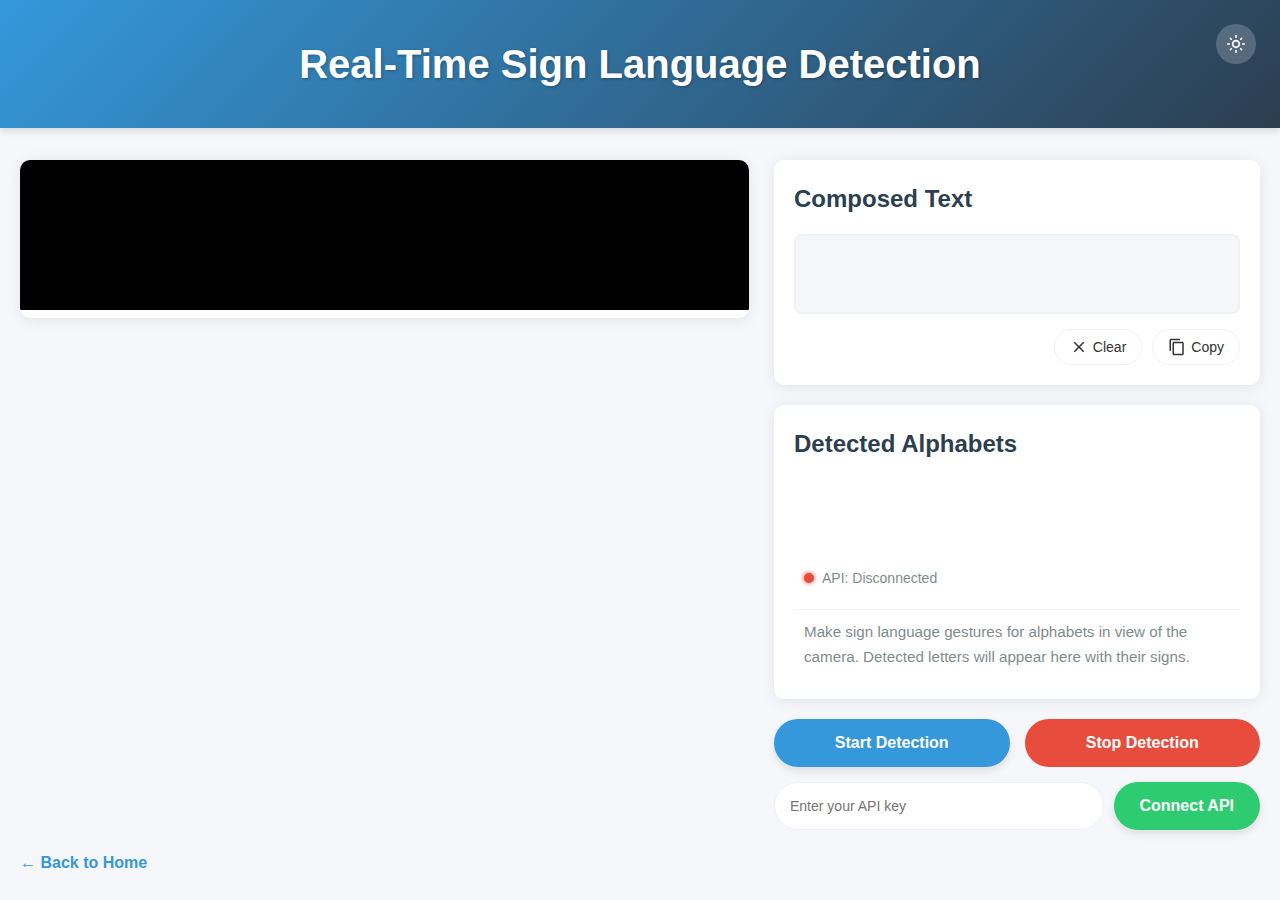
<file: static/detection.html>
<!DOCTYPE html>
<html lang="en">
<head>
    <meta charset="UTF-8">
    <meta name="viewport" content="width=device-width, initial-scale=1.0">
    <title>Sign Language Detection</title>
    <link rel="stylesheet" href="styles.css">
    <script src="api.js"></script>
</head>
<body>
    <header>
        <h1>Real-Time Sign Language Detection</h1>
        <button id="theme-toggle" class="theme-toggle" aria-label="Toggle dark mode">
            <svg id="sun-icon" xmlns="http://www.w3.org/2000/svg" viewBox="0 0 24 24">
                <path d="M12 9c1.65 0 3 1.35 3 3s-1.35 3-3 3-3-1.35-3-3 1.35-3 3-3m0-2c-2.76 0-5 2.24-5 5s2.24 5 5 5 5-2.24 5-5-2.24-5-5-5zM2 13h2c.55 0 1-.45 1-1s-.45-1-1-1H2c-.55 0-1 .45-1 1s.45 1 1 1zm18 0h2c.55 0 1-.45 1-1s-.45-1-1-1h-2c-.55 0-1 .45-1 1s.45 1 1 1zM11 2v2c0 .55.45 1 1 1s1-.45 1-1V2c0-.55-.45-1-1-1s-1 .45-1 1zm0 18v2c0 .55.45 1 1 1s1-.45 1-1v-2c0-.55-.45-1-1-1s-1 .45-1 1zM5.99 4.58c-.39-.39-1.03-.39-1.41 0-.39.39-.39 1.03 0 1.41l1.06 1.06c.39.39 1.03.39 1.41 0s.39-1.03 0-1.41L5.99 4.58zm12.37 12.37c-.39-.39-1.03-.39-1.41 0-.39.39-.39 1.03 0 1.41l1.06 1.06c.39.39 1.03.39 1.41 0 .39-.39.39-1.03 0-1.41l-1.06-1.06zm1.06-10.96c.39-.39.39-1.03 0-1.41-.39-.39-1.03-.39-1.41 0l-1.06 1.06c-.39.39-.39 1.03 0 1.41s1.03.39 1.41 0l1.06-1.06zM7.05 18.36c.39-.39.39-1.03 0-1.41-.39-.39-1.03-.39-1.41 0l-1.06 1.06c-.39.39-.39 1.03 0 1.41s1.03.39 1.41 0l1.06-1.06z"/>
            </svg>
            <svg id="moon-icon" xmlns="http://www.w3.org/2000/svg" viewBox="0 0 24 24" style="display:none;">
                <path d="M12 3c-4.97 0-9 4.03-9 9s4.03 9 9 9 9-4.03 9-9c0-.46-.04-.92-.1-1.36-.98 1.37-2.58 2.26-4.4 2.26-2.98 0-5.4-2.42-5.4-5.4 0-1.81.89-3.42 2.26-4.4-.44-.06-.9-.1-1.36-.1z"/>
            </svg>
        </button>
    </header>
    
    <div class="detection-container">
        <div class="video-container">
            <video id="video" autoplay muted playsinline></video>
            <div id="error-message" class="error-message"></div>
            <div class="loading-overlay" id="loading-overlay">
                <div class="spinner"></div>
            </div>
            <div id="live-detection" class="live-detection"></div>
        </div>
        
        <div class="output-container">
            <div class="text-composition-area">
                <h2>Composed Text</h2>
                <div id="text-display" class="text-display" contenteditable="true" spellcheck="false"></div>
                <div class="text-controls">
                    <button id="clear-text-btn" class="text-control-btn">
                        <svg xmlns="http://www.w3.org/2000/svg" viewBox="0 0 24 24">
                            <path d="M19 6.41L17.59 5 12 10.59 6.41 5 5 6.41 10.59 12 5 17.59 6.41 19 12 13.41 17.59 19 19 17.59 13.41 12z"/>
                        </svg>
                        Clear
                    </button>
                    <button id="copy-text-btn" class="text-control-btn">
                        <svg xmlns="http://www.w3.org/2000/svg" viewBox="0 0 24 24">
                            <path d="M16 1H4c-1.1 0-2 .9-2 2v14h2V3h12V1zm3 4H8c-1.1 0-2 .9-2 2v14c0 1.1.9 2 2 2h11c1.1 0 2-.9 2-2V7c0-1.1-.9-2-2-2zm0 16H8V7h11v14z"/>
                        </svg>
                        Copy
                    </button>
                </div>
            </div>
            
            <div class="output-box">
                <h2>Detected Alphabets</h2>
                <div id="detection-output"></div>
                <div class="api-status" id="api-status">
                    <span class="status-dot disconnected" id="status-dot"></span>
                    <span id="status-text">API: Disconnected</span>
                </div>
                <div class="instructions-text">
                    <p>Make sign language gestures for alphabets in view of the camera. Detected letters will appear here with their signs.</p>
                </div>
            </div>
            
            <div class="controls">
                <button id="start-btn" class="button">Start Detection</button>
                <button id="stop-btn" class="button stop" disabled>Stop Detection</button>
            </div>
            
            <div class="api-key-section">
                <input type="text" id="api-key-input" placeholder="Enter your API key" class="api-key-input">
                <button id="connect-api-btn" class="button connect">Connect API</button>
            </div>
        </div>
    </div>
    
    <a href="index.html" class="back-link">← Back to Home</a>
    
    <script>
        // DOM elements
        const video = document.getElementById('video');
        const detectionOutput = document.getElementById('detection-output');
        const startBtn = document.getElementById('start-btn');
        const stopBtn = document.getElementById('stop-btn');
        const errorMessage = document.getElementById('error-message');
        const loadingOverlay = document.getElementById('loading-overlay');
        const themeToggle = document.getElementById('theme-toggle');
        const sunIcon = document.getElementById('sun-icon');
        const moonIcon = document.getElementById('moon-icon');
        const apiKeyInput = document.getElementById('api-key-input');
        const connectApiBtn = document.getElementById('connect-api-btn');
        const statusDot = document.getElementById('status-dot');
        const statusText = document.getElementById('status-text');
        const textDisplay = document.getElementById('text-display');
        const clearTextBtn = document.getElementById('clear-text-btn');
        const copyTextBtn = document.getElementById('copy-text-btn');
        const liveDetection = document.getElementById('live-detection');
        
        // Theme functionality
        // Check for saved theme preference or use preferred color scheme
        const savedTheme = localStorage.getItem('theme');
        
        if (savedTheme === 'dark' || (!savedTheme && window.matchMedia('(prefers-color-scheme: dark)').matches)) {
            document.body.classList.add('dark-mode');
            sunIcon.style.display = 'none';
            moonIcon.style.display = 'block';
        }
        
        // Toggle theme function
        themeToggle.addEventListener('click', () => {
            document.body.classList.toggle('dark-mode');
            
            // Update icons
            if (document.body.classList.contains('dark-mode')) {
                sunIcon.style.display = 'none';
                moonIcon.style.display = 'block';
                localStorage.setItem('theme', 'dark');
            } else {
                sunIcon.style.display = 'block';
                moonIcon.style.display = 'none';
                localStorage.setItem('theme', 'light');
            }
        });
        
        // Alphabet letters and special commands for reference
        const alphabets = [
            { letter: 'A', imagePath: 'images/signs/A.png' },
            { letter: 'B', imagePath: 'images/signs/B.png' },
            { letter: 'C', imagePath: 'images/signs/C.png' },
            { letter: 'D', imagePath: 'images/signs/D.png' },
            { letter: 'E', imagePath: 'images/signs/E.png' },
            { letter: 'F', imagePath: 'images/signs/F.png' },
            { letter: 'G', imagePath: 'images/signs/G.png' },
            { letter: 'H', imagePath: 'images/signs/H.png' },
            { letter: 'I', imagePath: 'images/signs/I.png' },
            { letter: 'J', imagePath: 'images/signs/J.png' },
            { letter: 'K', imagePath: 'images/signs/K.png' },
            { letter: 'L', imagePath: 'images/signs/L.png' },
            { letter: 'M', imagePath: 'images/signs/M.png' },
            { letter: 'N', imagePath: 'images/signs/N.png' },
            { letter: 'O', imagePath: 'images/signs/O.png' },
            { letter: 'P', imagePath: 'images/signs/P.png' },
            { letter: 'Q', imagePath: 'images/signs/Q.png' },
            { letter: 'R', imagePath: 'images/signs/R.png' },
            { letter: 'S', imagePath: 'images/signs/S.png' },
            { letter: 'T', imagePath: 'images/signs/T.png' },
            { letter: 'U', imagePath: 'images/signs/U.png' },
            { letter: 'V', imagePath: 'images/signs/V.png' },
            { letter: 'W', imagePath: 'images/signs/W.png' },
            { letter: 'X', imagePath: 'images/signs/X.png' },
            { letter: 'Y', imagePath: 'images/signs/Y.png' },
            { letter: 'Z', imagePath: 'images/signs/Z.png' }
        ];
        
        // Special commands
        const specialCommands = [
            { 
                letter: 'SPACE', 
                imagePath: 'images/signs/space.png',
                class: 'space',
                icon: '<svg xmlns="http://www.w3.org/2000/svg" viewBox="0 0 24 24"><path d="M18 9v4H6V9H4v6h16V9z"/></svg>'
            },
            { 
                letter: 'DELETE', 
                imagePath: 'images/signs/delete.png',
                class: 'delete',
                icon: '<svg xmlns="http://www.w3.org/2000/svg" viewBox="0 0 24 24"><path d="M22 3H7c-.69 0-1.23.35-1.59.88L0 12l5.41 8.11c.36.53.9.89 1.59.89h15c1.1 0 2-.9 2-2V5c0-1.1-.9-2-2-2zm0 16H7.07L2.4 12l4.66-7H22v14zm-11.59-2L14 13.41 17.59 17 19 15.59 15.41 12 19 8.41 17.59 7 14 10.59 10.41 7 9 8.41 12.59 12 9 15.59z"/></svg>'
            }
        ];
        
        // All possible signs
        const allPossibleSigns = [...alphabets, ...specialCommands];
        
        // Create a lookup map for quick access to sign data
        const signDataMap = {};
        allPossibleSigns.forEach(sign => {
            signDataMap[sign.letter] = sign;
        });
        
        let stream;
        let useApiDetection = false;
        
        // Text composition functionality
        textDisplay.addEventListener('focus', () => {
            // When text area gets focus, show a blinking cursor
            if (!textDisplay.innerHTML) {
                textDisplay.innerHTML = '<span class="cursor-blink"></span>';
            }
        });
        
        textDisplay.addEventListener('blur', () => {
            // Remove empty cursor when losing focus
            if (textDisplay.innerHTML === '<span class="cursor-blink"></span>') {
                textDisplay.innerHTML = '';
            }
        });
        
        clearTextBtn.addEventListener('click', () => {
            textDisplay.innerHTML = '';
            textDisplay.classList.add('clear-animation');
            
            // Remove the animation class after it completes
            setTimeout(() => {
                textDisplay.classList.remove('clear-animation');
            }, 500);
        });
        
        copyTextBtn.addEventListener('click', () => {
            // Get text without HTML elements
            const textToCopy = textDisplay.innerText || textDisplay.textContent;
            
            // Use the clipboard API to copy text
            navigator.clipboard.writeText(textToCopy).then(() => {
                // Show copied feedback
                const originalText = copyTextBtn.innerHTML;
                copyTextBtn.innerHTML = '<svg xmlns="http://www.w3.org/2000/svg" viewBox="0 0 24 24"><path d="M9 16.17L4.83 12l-1.42 1.41L9 19 21 7l-1.41-1.41z"/></svg> Copied!';
                copyTextBtn.classList.add('copied');
                
                // Restore original text after 2 seconds
                setTimeout(() => {
                    copyTextBtn.innerHTML = originalText;
                    copyTextBtn.classList.remove('copied');
                }, 2000);
            }).catch(err => {
                console.error('Could not copy text: ', err);
                showError('Failed to copy text to clipboard');
            });
        });
        
        // Add text to the composition based on detected sign
        function addToTextComposition(sign) {
            if (!textDisplay.innerHTML) {
                textDisplay.innerHTML = '';
            }
            
            // Handle special commands
            if (sign === 'SPACE') {
                textDisplay.innerHTML += ' ';
            } else if (sign === 'DELETE') {
                // Remove the last character
                const currentText = textDisplay.innerHTML;
                textDisplay.innerHTML = currentText.substring(0, currentText.length - 1);
            } else {
                // Add the letter with a typing animation
                const letterSpan = document.createElement('span');
                letterSpan.textContent = sign;
                letterSpan.classList.add('typed-letter');
                textDisplay.appendChild(letterSpan);
                
                // Scroll to the end if necessary
                textDisplay.scrollLeft = textDisplay.scrollWidth;
            }
        }
        
        // Show live detection feedback
        function showLiveDetection(sign, confidence = null) {
            const signData = signDataMap[sign.toUpperCase()];
            
            if (!signData) return;
            
            // Create live detection element
            liveDetection.innerHTML = '';
            liveDetection.style.display = 'flex';
            
            const container = document.createElement('div');
            container.className = 'live-detection-content';
            
            // Add image
            const img = document.createElement('img');
            img.src = signData.imagePath;
            img.alt = `Sign for ${sign}`;
            container.appendChild(img);
            
            // Add text
            const textElement = document.createElement('div');
            textElement.className = 'live-detection-text';
            
            if (signData.class) {
                // Special command
                textElement.innerHTML = `${signData.icon} ${signData.letter}`;
            } else {
                textElement.textContent = signData.letter;
            }
            container.appendChild(textElement);
            
            // Add confidence meter if available
            if (confidence !== null) {
                const confidenceContainer = document.createElement('div');
                confidenceContainer.className = 'confidence-container';
                
                const confidenceBar = document.createElement('div');
                confidenceBar.className = 'confidence-bar';
                
                const confidenceFill = document.createElement('div');
                confidenceFill.className = 'confidence-fill';
                confidenceFill.style.width = `${confidence * 100}%`;
                
                // Determine color based on confidence
                if (confidence > 0.8) {
                    confidenceFill.style.backgroundColor = 'var(--space-color)';
                } else if (confidence > 0.6) {
                    confidenceFill.style.backgroundColor = '#f39c12';
                } else {
                    confidenceFill.style.backgroundColor = 'var(--delete-color)';
                }
                
                const confidenceText = document.createElement('span');
                confidenceText.textContent = `${Math.round(confidence * 100)}%`;
                
                confidenceBar.appendChild(confidenceFill);
                confidenceContainer.appendChild(confidenceBar);
                confidenceContainer.appendChild(confidenceText);
                container.appendChild(confidenceContainer);
            }
            
            liveDetection.appendChild(container);
            
            // Animate appearance
            liveDetection.classList.add('appear');
            
            // Hide after 3 seconds
            setTimeout(() => {
                liveDetection.classList.remove('appear');
                setTimeout(() => {
                    liveDetection.style.display = 'none';
                }, 300);
            }, 2000);
        }
        
        // API connection handling
        connectApiBtn.addEventListener('click', async () => {
            const apiKey = apiKeyInput.value.trim();
            
            if (!apiKey) {
                showError('Please enter an API key');
                return;
            }
            
            loadingOverlay.style.display = 'flex';
            
            try {
                const connected = await signLanguageAPI.initialize(apiKey);
                
                if (connected) {
                    updateApiStatus(true);
                    useApiDetection = true;
                    apiKeyInput.disabled = true;
                    connectApiBtn.disabled = true;
                    localStorage.setItem('signLanguageApiKey', apiKey);
                } else {
                    updateApiStatus(false);
                    showError('Failed to connect to API service');
                }
            } catch (error) {
                console.error('API connection error:', error);
                showError('API connection error: ' + error.message);
                updateApiStatus(false);
            } finally {
                loadingOverlay.style.display = 'none';
            }
        });
        
        // Check for saved API key
        const savedApiKey = localStorage.getItem('signLanguageApiKey');
        if (savedApiKey) {
            apiKeyInput.value = savedApiKey;
        }
        
        // Update API status indicator
        function updateApiStatus(connected) {
            statusDot.className = connected ? 'status-dot connected' : 'status-dot disconnected';
            statusText.textContent = connected ? 'API: Connected' : 'API: Disconnected';
        }
        
        // Show error message
        function showError(message) {
            errorMessage.textContent = message;
            errorMessage.style.display = 'block';
            
            // Hide after 5 seconds
            setTimeout(() => {
                errorMessage.style.display = 'none';
            }, 5000);
        }
        
        // Start the webcam and detection
        startBtn.addEventListener('click', async () => {
            try {
                errorMessage.style.display = 'none';
                loadingOverlay.style.display = 'flex';
                
                // Request webcam access
                stream = await navigator.mediaDevices.getUserMedia({ 
                    video: { facingMode: 'user' } 
                });
                
                video.srcObject = stream;
                
                // Wait for video to be ready
                video.onloadedmetadata = async () => {
                    // Enable/disable appropriate buttons
                    startBtn.disabled = true;
                    stopBtn.disabled = false;
                    
                    // Start detection
                    if (useApiDetection) {
                        // Use real API for detection
                        try {
                            await signLanguageAPI.startSession();
                            
                            // Process video frames
                            signLanguageAPI.startContinuousDetection(video, handleDetectionResult, 300);
                            
                            loadingOverlay.style.display = 'none';
                        } catch (error) {
                            console.error('Detection start error:', error);
                            showError('Failed to start detection: ' + error.message);
                            loadingOverlay.style.display = 'none';
                            stopDetection();
                        }
                    } else {
                        // Use simulated detection if API is not connected
                        loadingOverlay.style.display = 'none';
                        startSimulatedDetection();
                    }
                };
                
            } catch (err) {
                console.error('Error accessing camera:', err);
                errorMessage.textContent = 'Unable to access camera. Please ensure you have a webcam connected and have granted permission.';
                errorMessage.style.display = 'block';
                loadingOverlay.style.display = 'none';
            }
        });
        
        // Handle detection result from API
        function handleDetectionResult(result) {
            if (result.error) {
                console.error('Detection error:', result.error);
                return;
            }
            
            // Add each detected sign to the output
            if (result.detected && result.detected.length > 0) {
                result.detected.forEach(detectedSign => {
                    // Get the letter and confidence
                    const { sign, confidence } = detectedSign;
                    
                    // Show live detection with confidence
                    showLiveDetection(sign, confidence);
                    
                    // Add to text composition
                    addToTextComposition(sign);
                    
                    // Create detection item element
                    addDetectedSignToOutput(sign, confidence);
                });
            }
        }
        
        // Add detected sign to output
        function addDetectedSignToOutput(sign, confidence = null) {
            // Get sign data (could be a letter or special command)
            const signData = signDataMap[sign.toUpperCase()];
            
            if (!signData) {
                console.warn(`Unknown sign: ${sign}`);
                return;
            }
            
            // Create detection item
            const detectionItem = document.createElement('div');
            detectionItem.className = 'detection-item';
            
            // Create appropriate content based on whether it's a letter or special command
            if (signData.class) {
                // Special command (space or delete)
                const specialButtonContainer = document.createElement('div');
                specialButtonContainer.className = `control-button ${signData.class}`;
                specialButtonContainer.style.margin = '0 auto';
                specialButtonContainer.innerHTML = `${signData.icon} ${signData.letter}`;
                
                // Add click action for interactive feedback
                specialButtonContainer.addEventListener('click', () => {
                    addToTextComposition(signData.letter);
                    specialButtonContainer.classList.add('active');
                    setTimeout(() => {
                        specialButtonContainer.classList.remove('active');
                    }, 300);
                });
                
                // Add special button to detection item
                detectionItem.appendChild(specialButtonContainer);
            } else {
                // Regular letter
                const letterContainer = document.createElement('div');
                letterContainer.className = 'letter-container';
                
                // Create and add text
                const textSpan = document.createElement('span');
                textSpan.className = 'detection-text';
                textSpan.textContent = signData.letter;
                letterContainer.appendChild(textSpan);
                
                // Create and add image
                const img = document.createElement('img');
                img.src = signData.imagePath;
                img.alt = `Sign for letter ${signData.letter}`;
                img.className = 'letter-sign';
                letterContainer.appendChild(img);
                
                // Add click action for interactive feedback
                letterContainer.addEventListener('click', () => {
                    addToTextComposition(signData.letter);
                    letterContainer.classList.add('active');
                    setTimeout(() => {
                        letterContainer.classList.remove('active');
                    }, 300);
                });
                
                // Add letter container to detection item
                detectionItem.appendChild(letterContainer);
            }
            
            // Add confidence indicator if available
            if (confidence !== null) {
                const confidenceIndicator = document.createElement('div');
                confidenceIndicator.className = 'confidence-indicator';
                
                // Calculate color based on confidence level
                let confidenceColor;
                if (confidence > 0.8) {
                    confidenceColor = 'var(--space-color)';
                } else if (confidence > 0.6) {
                    confidenceColor = '#f39c12';
                } else {
                    confidenceColor = 'var(--delete-color)';
                }
                
                confidenceIndicator.innerHTML = `
                    <div class="confidence-bar">
                        <div class="confidence-fill" style="width: ${confidence * 100}%; background-color: ${confidenceColor}"></div>
                    </div>
                    <span class="confidence-text">${Math.round(confidence * 100)}%</span>
                `;
                
                detectionItem.appendChild(confidenceIndicator);
            }
            
            // Add item to output
            detectionOutput.prepend(detectionItem);
            
            // Add a subtle animation to the new item
            setTimeout(() => {
                detectionItem.classList.add('active');
            }, 10);
            
            // Limit the number of displayed items to keep the UI clean
            if (detectionOutput.children.length > 10) {
                detectionOutput.removeChild(detectionOutput.lastChild);
            }
        }
        
        // Simulated detection function (fallback when API is not used)
        let simulationInterval;
        function startSimulatedDetection() {
            // This interval simulates AI model detection by showing random signs every 2 seconds
            simulationInterval = setInterval(() => {
                // In a real implementation, this would be replaced with actual AI model inference
                const randomSign = allPossibleSigns[Math.floor(Math.random() * allPossibleSigns.length)];
                const randomConfidence = Math.random() * 0.4 + 0.6; // Random confidence between 0.6 and 1.0
                
                // Show live detection feedback
                showLiveDetection(randomSign.letter, randomConfidence);
                
                // Add to text composition
                addToTextComposition(randomSign.letter);
                
                // Add to detection output
                addDetectedSignToOutput(randomSign.letter, randomConfidence);
            }, 2000);
        }
        
        // Stop detection and webcam
        stopBtn.addEventListener('click', () => {
            stopDetection();
            
            // Clear the output
            detectionOutput.innerHTML = '';
        });
        
        // Stop all detection
        function stopDetection() {
            // Stop API detection if active
            if (useApiDetection) {
                signLanguageAPI.stopContinuousDetection();
                signLanguageAPI.endSession().catch(error => {
                    console.error('Error ending session:', error);
                });
            } else if (simulationInterval) {
                // Stop simulation if active
                clearInterval(simulationInterval);
                simulationInterval = null;
            }
            
            // Stop the webcam
            if (stream) {
                stream.getTracks().forEach(track => track.stop());
            }
            
            video.srcObject = null;
            
            // Enable/disable appropriate buttons
            startBtn.disabled = false;
            stopBtn.disabled = true;
        }
        
        // Update API status on page load
        updateApiStatus(false);
    </script>
</body>
</html>
</file>
<file: static/styles.css>
/* Common styles for both pages */
:root {
    /* Light theme variables */
    --bg-color: #f5f7fa;
    --text-color: #333;
    --card-bg: white;
    --header-gradient: linear-gradient(135deg, #3498db, #2c3e50);
    --primary-color: #3498db;
    --primary-dark: #2980b9;
    --heading-color: #2c3e50;
    --card-shadow: 0 2px 15px rgba(0, 0, 0, 0.08);
    --item-bg: #f8f9fa;
    --border-color: #f1f1f1;
    --error-bg: #f8d7da;
    --error-color: #721c24;
    --disabled-color: #bdc3c7;
    --secondary-text: #7f8c8d;
    --tooltip-bg: rgba(0, 0, 0, 0.8);
    --delete-color: #e74c3c;
    --delete-dark: #c0392b;
    --space-color: #2ecc71;
    --space-dark: #27ae60;
}

/* Dark theme variables */
.dark-mode {
    --bg-color: #1a1a2e;
    --text-color: #e0e0e0;
    --card-bg: #222a3e;
    --header-gradient: linear-gradient(135deg, #2668a0, #0b1324);
    --primary-color: #2185d0;
    --primary-dark: #1877bd;
    --heading-color: #e0e0e0;
    --card-shadow: 0 2px 15px rgba(0, 0, 0, 0.2);
    --item-bg: #30334e;
    --border-color: #3a3e55;
    --error-bg: #58151c;
    --error-color: #f8d7da;
    --disabled-color: #4d555e;
    --secondary-text: #a4b0be;
    --tooltip-bg: rgba(0, 0, 0, 0.9);
    --delete-color: #e05252;
    --delete-dark: #c03a3a;
    --space-color: #2bb965;
    --space-dark: #229954;
}

* {
    box-sizing: border-box;
    margin: 0;
    padding: 0;
}

body {
    font-family: 'Segoe UI', Tahoma, Geneva, Verdana, sans-serif;
    line-height: 1.6;
    color: var(--text-color);
    background-color: var(--bg-color);
    min-height: 100vh;
    transition: background-color 0.3s, color 0.3s;
}

header {
    text-align: center;
    padding: 2rem 0;
    background: var(--header-gradient);
    color: white;
    margin-bottom: 2rem;
    box-shadow: 0 4px 6px rgba(0, 0, 0, 0.1);
    position: relative;
}

h1 {
    font-weight: 700;
    font-size: 2.5rem;
    text-shadow: 1px 1px 3px rgba(0, 0, 0, 0.3);
}

h2 {
    color: var(--heading-color);
    margin-bottom: 1rem;
}

/* Theme toggle */
.theme-toggle {
    position: absolute;
    top: 1.5rem;
    right: 1.5rem;
    background: rgba(255, 255, 255, 0.2);
    border: none;
    border-radius: 50%;
    width: 40px;
    height: 40px;
    display: flex;
    justify-content: center;
    align-items: center;
    cursor: pointer;
    transition: all 0.3s;
}

.theme-toggle:hover {
    background: rgba(255, 255, 255, 0.3);
    transform: scale(1.1);
}

.theme-toggle svg {
    width: 20px;
    height: 20px;
    fill: white;
}

/* Index page specific styles */
.index-container {
    max-width: 900px;
    margin: 0 auto;
    padding: 0 20px;
}

.description {
    background-color: var(--card-bg);
    border-radius: 10px;
    padding: 25px;
    margin-bottom: 30px;
    box-shadow: var(--card-shadow);
    border-top: 5px solid var(--primary-color);
    font-size: 1.1rem;
}

.cta-button {
    display: block;
    width: 240px;
    margin: 40px auto;
    padding: 18px;
    background-color: var(--primary-color);
    color: white;
    text-align: center;
    text-decoration: none;
    border-radius: 50px;
    font-weight: bold;
    font-size: 1.1rem;
    transition: all 0.3s;
    box-shadow: 0 4px 8px rgba(52, 152, 219, 0.3);
}

.cta-button:hover {
    background-color: var(--primary-dark);
    transform: translateY(-2px);
    box-shadow: 0 6px 12px rgba(52, 152, 219, 0.4);
}

.instructions {
    background-color: var(--card-bg);
    border-left: 5px solid var(--primary-color);
    padding: 20px;
    margin-top: 30px;
    margin-bottom: 30px;
    border-radius: 0 10px 10px 0;
    box-shadow: var(--card-shadow);
}

.instructions h2 {
    margin-top: 0;
    color: var(--heading-color);
}

.instructions ol {
    padding-left: 25px;
    margin-top: 15px;
}

.instructions li {
    margin-bottom: 10px;
}

/* Alphabet grid styles */
.alphabet-grid {
    display: grid;
    grid-template-columns: repeat(auto-fill, minmax(60px, 1fr));
    gap: 15px;
    margin: 30px auto;
    max-width: 700px;
}

.alphabet-letter {
    display: flex;
    justify-content: center;
    align-items: center;
    width: 60px;
    height: 60px;
    background-color: var(--primary-color);
    color: white;
    font-weight: bold;
    font-size: 1.5rem;
    border-radius: 8px;
    box-shadow: 0 2px 8px rgba(0, 0, 0, 0.1);
    transition: all 0.2s ease;
    cursor: pointer;
    position: relative;
}

.alphabet-letter:hover {
    transform: translateY(-3px);
    box-shadow: 0 4px 12px rgba(0, 0, 0, 0.15);
}

/* Special buttons (space and delete) */
.control-buttons {
    display: flex;
    justify-content: center;
    gap: 20px;
    margin: 20px auto 30px;
    max-width: 700px;
}

.control-button {
    display: flex;
    justify-content: center;
    align-items: center;
    background-color: var(--card-bg);
    color: var(--text-color);
    font-weight: bold;
    font-size: 1rem;
    border-radius: 8px;
    box-shadow: 0 2px 8px rgba(0, 0, 0, 0.1);
    transition: all 0.2s ease;
    cursor: pointer;
    position: relative;
    padding: 10px 20px;
    border: 2px solid var(--primary-color);
}

.control-button:hover {
    transform: translateY(-3px);
    box-shadow: 0 4px 12px rgba(0, 0, 0, 0.15);
}

.control-button.space {
    width: 200px;
    border-color: var(--space-color);
}

.control-button.space:hover {
    background-color: var(--space-color);
    color: white;
}

.control-button.delete {
    width: 120px;
    border-color: var(--delete-color);
}

.control-button.delete:hover {
    background-color: var(--delete-color);
    color: white;
}

.control-button svg {
    width: 20px;
    height: 20px;
    margin-right: 8px;
    fill: currentColor;
}

/* Image preview tooltip */
.alphabet-letter .preview-image,
.control-button .preview-image {
    position: absolute;
    bottom: 70px;
    left: 50%;
    transform: translateX(-50%) scale(0);
    width: 150px;
    height: 150px;
    background-color: var(--tooltip-bg);
    border-radius: 8px;
    box-shadow: 0 5px 15px rgba(0, 0, 0, 0.3);
    padding: 8px;
    z-index: 100;
    opacity: 0;
    pointer-events: none;
    transition: all 0.2s ease-in-out;
    transform-origin: bottom center;
}

.alphabet-letter:hover .preview-image,
.control-button:hover .preview-image {
    opacity: 1;
    transform: translateX(-50%) scale(1);
}

.preview-image img {
    width: 100%;
    height: 100%;
    object-fit: contain;
    border-radius: 5px;
}

.preview-image::after {
    content: '';
    position: absolute;
    top: 100%;
    left: 50%;
    margin-left: -10px;
    border-width: 10px;
    border-style: solid;
    border-color: var(--tooltip-bg) transparent transparent transparent;
}

/* Detection page specific styles */
.detection-container {
    display: flex;
    flex-wrap: wrap;
    gap: 25px;
    padding: 0 20px;
    max-width: 1400px;
    margin: 0 auto;
    min-height: calc(100vh - 230px);
}

.video-container {
    flex: 3;
    min-width: 400px;
    background-color: var(--card-bg);
    border-radius: 10px;
    box-shadow: var(--card-shadow);
    overflow: hidden;
    position: relative;
    height: 100%;
}

#video {
    width: 100%;
    height: 100%;
    object-fit: cover;
    background-color: #000;
}

.output-container {
    flex: 2;
    min-width: 300px;
    display: flex;
    flex-direction: column;
    max-height: calc(100vh - 230px);
}

.output-box {
    flex-grow: 1;
    background-color: var(--card-bg);
    border-radius: 10px;
    padding: 20px;
    box-shadow: var(--card-shadow);
    overflow-y: auto;
    display: flex;
    flex-direction: column;
}

#detection-output {
    display: flex;
    flex-direction: column;
    gap: 12px;
    margin-top: 15px;
    height: 350px;
    overflow-y: auto;
    padding: 10px;
}

.detection-item {
    display: flex;
    align-items: center;
    padding: 8px 12px;
    background-color: var(--card-bg);
    border-radius: 8px;
    box-shadow: 0 2px 5px rgba(0, 0, 0, 0.1);
    animation: fadeIn 0.3s ease-in-out;
}

.letter-container {
    display: flex;
    align-items: center;
    gap: 10px;
}

.detection-text {
    font-size: 24px;
    font-weight: bold;
    color: var(--primary-color);
}

.letter-sign {
    height: 50px;
    border-radius: 4px;
    border: 1px solid var(--border-color);
}

/* Control buttons in detection output */
#detection-output .control-button {
    display: flex;
    align-items: center;
    justify-content: center;
    gap: 8px;
    border-radius: 6px;
    padding: 8px 12px;
    font-weight: bold;
    width: auto;
    min-width: 120px;
    color: white;
    box-shadow: 0 2px 5px rgba(0, 0, 0, 0.2);
}

#detection-output .control-button svg {
    width: 24px;
    height: 24px;
    fill: currentColor;
}

#detection-output .control-button.space {
    background-color: var(--space-color);
}

#detection-output .control-button.delete {
    background-color: var(--delete-color);
}

/* Animation for detected letters */
@keyframes fadeIn {
    from {
        opacity: 0;
        transform: translateY(-10px);
    }
    to {
        opacity: 1;
        transform: translateY(0);
    }
}

.controls {
    display: flex;
    gap: 15px;
    margin-top: 20px;
}

.button {
    flex: 1;
    padding: 15px;
    background-color: var(--primary-color);
    color: white;
    border: none;
    border-radius: 50px;
    cursor: pointer;
    font-weight: bold;
    font-size: 1rem;
    transition: all 0.3s;
    box-shadow: 0 4px 8px rgba(0, 0, 0, 0.1);
}

.button:hover {
    background-color: var(--primary-dark);
    transform: translateY(-2px);
    box-shadow: 0 6px 12px rgba(0, 0, 0, 0.15);
}

.button:disabled {
    background-color: var(--disabled-color);
    cursor: not-allowed;
    transform: none;
    box-shadow: none;
}

.button.stop {
    background-color: #e74c3c;
}

.button.stop:hover {
    background-color: #c0392b;
}

.back-link {
    display: inline-block;
    margin: 20px;
    color: var(--primary-color);
    text-decoration: none;
    font-weight: bold;
    transition: all 0.2s;
}

.back-link:hover {
    color: var(--primary-dark);
    text-decoration: underline;
}

.error-message {
    background-color: var(--error-bg);
    color: var(--error-color);
    padding: 15px;
    border-radius: 5px;
    margin-bottom: 15px;
    display: none;
    border-left: 5px solid #e74c3c;
}

.instructions-text {
    margin-top: 15px;
    padding: 10px;
    font-size: 0.95rem;
    color: var(--secondary-text);
    border-top: 1px solid var(--border-color);
}

/* Responsive design */
@media (max-width: 900px) {
    .detection-container {
        flex-direction: column;
        height: auto;
    }
    
    .video-container {
        min-height: 50vh;
    }
    
    .output-container {
        max-height: none;
    }
    
    .theme-toggle {
        top: 1rem;
        right: 1rem;
    }
    
    .alphabet-grid {
        grid-template-columns: repeat(auto-fill, minmax(50px, 1fr));
        gap: 10px;
    }
    
    .alphabet-letter {
        width: 50px;
        height: 50px;
        font-size: 1.2rem;
    }
    
    .alphabet-letter .preview-image,
    .control-button .preview-image {
        width: 120px;
        height: 120px;
        bottom: 60px;
    }
    
    .control-buttons {
        flex-direction: column;
        align-items: center;
        gap: 10px;
    }
    
    .control-button.space,
    .control-button.delete {
        width: 80%;
        max-width: 200px;
    }
    
    .detection-text {
        font-size: 2rem;
    }
    
    .letter-sign {
        width: 60px;
        height: 60px;
    }
}

/* Loading indicator */
.loading-overlay {
    position: absolute;
    top: 0;
    left: 0;
    right: 0;
    bottom: 0;
    background-color: rgba(0, 0, 0, 0.6);
    display: flex;
    justify-content: center;
    align-items: center;
    z-index: 10;
    display: none;
}

.spinner {
    width: 60px;
    height: 60px;
    border: 5px solid rgba(255, 255, 255, 0.3);
    border-radius: 50%;
    border-top-color: white;
    animation: spin 1s ease-in-out infinite;
}

@keyframes spin {
    to { transform: rotate(360deg); }
}

/* API connection section */
.api-key-section {
    display: flex;
    gap: 10px;
    margin-top: 15px;
}

.api-key-input {
    flex-grow: 1;
    padding: 10px 15px;
    border: 1px solid var(--border-color);
    border-radius: 50px;
    background-color: var(--card-bg);
    color: var(--text-color);
    font-size: 14px;
    transition: all 0.2s;
}

.api-key-input:focus {
    outline: none;
    border-color: var(--primary-color);
    box-shadow: 0 0 0 2px rgba(52, 152, 219, 0.2);
}

.api-key-input:disabled {
    background-color: var(--disabled-color);
    opacity: 0.7;
    cursor: not-allowed;
}

.button.connect {
    background-color: var(--space-color);
    min-width: 120px;
}

.button.connect:hover {
    background-color: var(--space-dark);
}

/* API status indicator */
.api-status {
    display: flex;
    align-items: center;
    gap: 8px;
    margin-top: 10px;
    padding: 5px 10px;
    font-size: 14px;
    color: var(--secondary-text);
}

.status-dot {
    width: 10px;
    height: 10px;
    border-radius: 50%;
    display: inline-block;
}

.status-dot.connected {
    background-color: var(--space-color);
    box-shadow: 0 0 5px var(--space-color);
}

.status-dot.disconnected {
    background-color: var(--delete-color);
    box-shadow: 0 0 5px var(--delete-color);
}

@media (max-width: 600px) {
    .api-key-section {
        flex-direction: column;
    }
    
    .button.connect {
        width: 100%;
    }
}

/* Text composition area styling */
.text-composition-area {
    background-color: var(--card-bg);
    border-radius: 10px;
    padding: 20px;
    margin-bottom: 20px;
    box-shadow: var(--card-shadow);
}

.text-display {
    min-height: 80px;
    max-height: 150px;
    padding: 15px;
    border: 2px solid var(--border-color);
    border-radius: 8px;
    background-color: var(--bg-color);
    font-size: 1.5rem;
    line-height: 1.5;
    overflow-y: auto;
    white-space: pre-wrap;
    word-break: break-word;
    transition: all 0.3s;
}

.text-display:focus {
    outline: none;
    border-color: var(--primary-color);
    box-shadow: 0 0 0 2px rgba(52, 152, 219, 0.2);
}

.text-controls {
    display: flex;
    justify-content: flex-end;
    gap: 10px;
    margin-top: 15px;
}

.text-control-btn {
    display: flex;
    align-items: center;
    gap: 5px;
    padding: 8px 15px;
    border: none;
    border-radius: 20px;
    background-color: var(--card-bg);
    color: var(--text-color);
    font-size: 14px;
    cursor: pointer;
    transition: all 0.2s;
    border: 1px solid var(--border-color);
}

.text-control-btn svg {
    width: 18px;
    height: 18px;
    fill: currentColor;
}

.text-control-btn:hover {
    background-color: var(--item-bg);
    transform: translateY(-2px);
}

.text-control-btn.copied {
    background-color: var(--space-color);
    color: white;
}

/* Cursor blink animation */
.cursor-blink {
    display: inline-block;
    width: 2px;
    height: 1.5rem;
    background-color: var(--primary-color);
    animation: blink 1s step-end infinite;
    margin-left: 2px;
    vertical-align: middle;
}

@keyframes blink {
    0%, 100% { opacity: 1; }
    50% { opacity: 0; }
}

/* Text clear animation */
.clear-animation {
    animation: clear-text 0.5s;
}

@keyframes clear-text {
    0% { transform: scale(1); opacity: 1; }
    50% { transform: scale(0.95); opacity: 0.5; }
    100% { transform: scale(1); opacity: 1; }
}

/* Typed letter animation */
.typed-letter {
    display: inline-block;
    animation: type-in 0.2s ease-out;
}

@keyframes type-in {
    from { transform: scale(1.5); opacity: 0; }
    to { transform: scale(1); opacity: 1; }
}

/* Live detection display */
.live-detection {
    position: absolute;
    bottom: 20px;
    right: 20px;
    background-color: var(--tooltip-bg);
    border-radius: 10px;
    padding: 15px;
    color: white;
    display: none;
    box-shadow: 0 5px 15px rgba(0, 0, 0, 0.3);
    z-index: 100;
    opacity: 0;
    transform: translateY(20px);
    transition: opacity 0.3s, transform 0.3s;
}

.live-detection.appear {
    opacity: 1;
    transform: translateY(0);
}

.live-detection-content {
    display: flex;
    flex-direction: column;
    align-items: center;
    gap: 10px;
}

.live-detection-content img {
    width: 100px;
    height: 100px;
    object-fit: contain;
    background-color: rgba(255, 255, 255, 0.1);
    border-radius: 5px;
    padding: 5px;
}

.live-detection-text {
    font-size: 2rem;
    font-weight: bold;
    display: flex;
    align-items: center;
    gap: 5px;
}

.live-detection-text svg {
    width: 24px;
    height: 24px;
    fill: currentColor;
}

/* Confidence indicator */
.confidence-container, .confidence-indicator {
    display: flex;
    flex-direction: column;
    width: 100%;
    gap: 5px;
    margin-top: 5px;
}

.confidence-bar {
    width: 100%;
    height: 8px;
    background-color: rgba(255, 255, 255, 0.2);
    border-radius: 4px;
    overflow: hidden;
}

.confidence-fill {
    height: 100%;
    background-color: var(--space-color);
    border-radius: 4px;
    transition: width 0.3s ease-out;
}

.confidence-text {
    font-size: 12px;
    text-align: right;
    color: rgba(255, 255, 255, 0.8);
}

.confidence-indicator {
    padding-top: 5px;
    border-top: 1px solid var(--border-color);
    margin-left: 10px;
}

.confidence-indicator .confidence-text {
    color: var(--secondary-text);
}

/* Active state for interactive detection items */
.detection-item .letter-container.active,
.detection-item .control-button.active {
    transform: scale(1.05);
    box-shadow: 0 0 8px rgba(52, 152, 219, 0.4);
}

.detection-item.active {
    animation: highlight 0.5s ease-out;
}

@keyframes highlight {
    0% { background-color: var(--primary-color); }
    100% { background-color: var(--card-bg); }
}

/* Responsive adjustments */
@media (max-width: 900px) {
    .live-detection {
        bottom: 10px;
        right: 10px;
        padding: 10px;
    }
    
    .live-detection-content img {
        width: 80px;
        height: 80px;
    }
    
    .live-detection-text {
        font-size: 1.5rem;
    }
    
    .text-display {
        min-height: 60px;
        font-size: 1.2rem;
    }
}

/* Practice area styles */
.practice-area {
    background-color: var(--card-bg);
    border-radius: 10px;
    padding: 25px;
    margin-bottom: 30px;
    box-shadow: var(--card-shadow);
    border-top: 5px solid var(--primary-color);
}

/* Button animation */
.pulse-animation {
    animation: pulse 2s infinite;
    position: relative;
    overflow: hidden;
}

.pulse-animation:after {
    content: '';
    display: block;
    position: absolute;
    width: 100%;
    height: 100%;
    top: 0;
    left: 0;
    pointer-events: none;
    background-image: radial-gradient(circle, #fff 10%, transparent 10.01%);
    background-repeat: no-repeat;
    background-position: 50%;
    transform: scale(10, 10);
    opacity: 0;
    transition: transform .5s, opacity 1s;
}

.pulse-animation:active:after {
    transform: scale(0, 0);
    opacity: .3;
    transition: 0s;
}

@keyframes pulse {
    0% {
        box-shadow: 0 0 0 0 rgba(52, 152, 219, 0.7);
    }
    70% {
        box-shadow: 0 0 0 10px rgba(52, 152, 219, 0);
    }
    100% {
        box-shadow: 0 0 0 0 rgba(52, 152, 219, 0);
    }
}

.button-icon {
    margin-left: 8px;
    display: inline-flex;
    align-items: center;
}

.button-icon svg {
    width: 16px;
    height: 16px;
    fill: currentColor;
}

/* Pressed effect for alphabet and control buttons */
.alphabet-letter.pressed {
    transform: scale(0.9);
    background-color: var(--primary-dark);
    box-shadow: 0 0 0 3px rgba(52, 152, 219, 0.3);
}

.control-button.pressed {
    transform: scale(0.95);
    box-shadow: 0 0 8px rgba(0, 0, 0, 0.2) inset;
}

.control-button.space.pressed {
    background-color: var(--space-color);
    color: white;
}

.control-button.delete.pressed {
    background-color: var(--delete-color);
    color: white;
}

/* Alphabet headings */
.alphabet-header {
    text-align: center;
    margin-top: 40px;
    color: var(--heading-color);
}

.alphabet-instructions {
    text-align: center;
    margin-bottom: 20px;
    color: var(--secondary-text);
    font-size: 1rem;
}

/* Fix for card-background variable which should be card-bg */
.detection-item {
    background-color: var(--card-bg);
}

@keyframes highlight {
    0% { background-color: var(--primary-color); }
    100% { background-color: var(--card-bg); }
}
</file>
